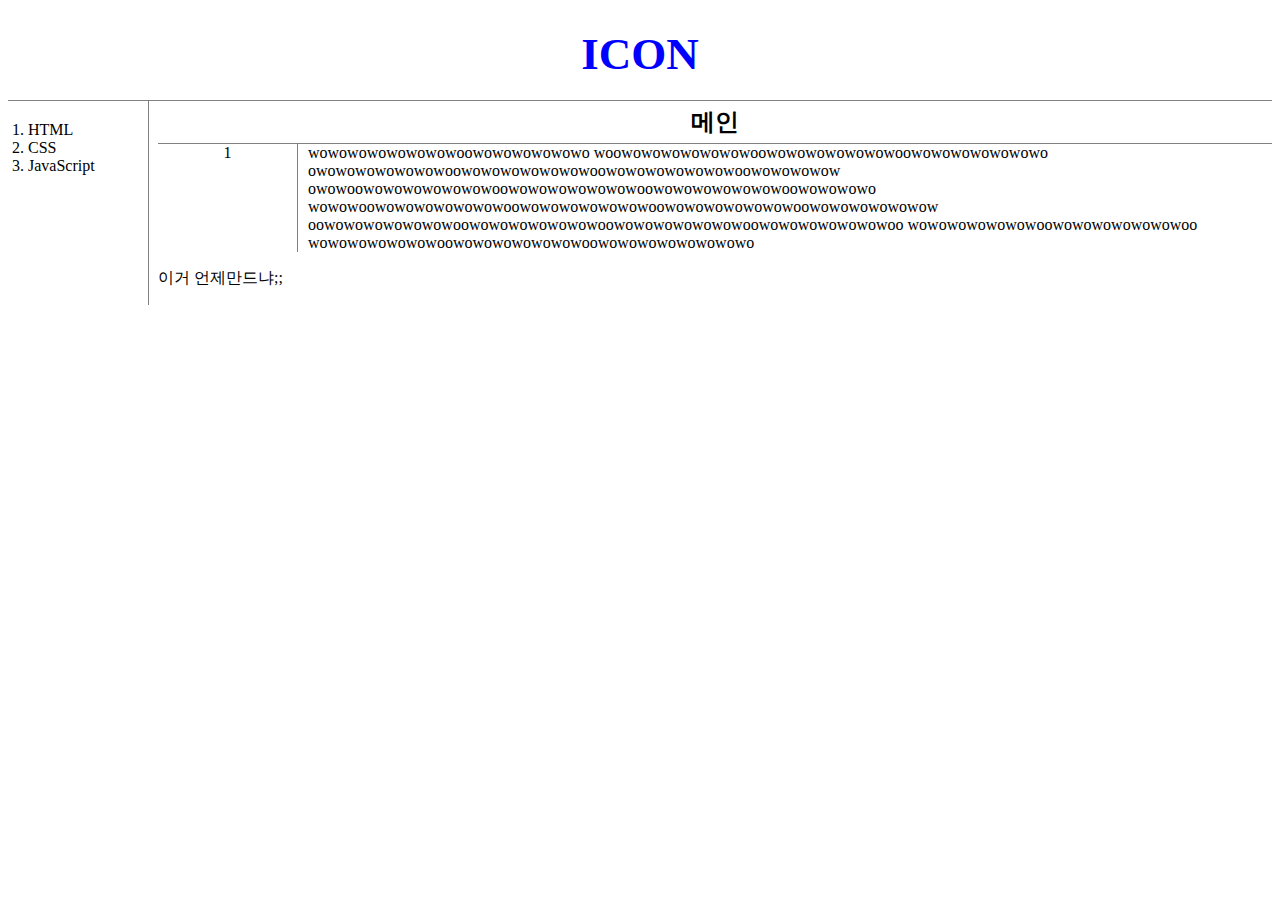
<file: index.html>
<!DOCTYPE html>
<html>
  <head>
    <meta charset="utf-8">
    <title>ICON-index</title>
    <link rel="stylesheet" href="/style.css">
  </head>
  <body>
    <h1><a href="index.html" style="color:blue">ICON</a></h1>
    <div id="grid">
      <ol>
        <li><a href="1.html">HTML</a></li>
        <li><a href="2.html">CSS</a></li>
        <li><a href="3.html">JavaScript</a></li>
      </ol>
      <div class="">
        <h2>메인</h2>
        <div id="content">
          <div class="num">
            1
          </div>
          <div class="name">
            wowowowowowowowoowowowowowowo
            woowowowowowowowoowowowowowowowoowowowowowowowo
            owowowowowowowoowowowowowowowoowowowowowowowoowowowowow
            owowoowowowowowowowoowowowowowowowoowowowowowowowoowowowowo
            wowowoowowowowowowowoowowowowowowowoowowowowowowowoowowowowowowow
            oowowowowowowowoowowowowowowowoowowowowowowowoowowowowowowowoo
            wowowowowowowoowowowowowowowoo
            wowowowowowowoowowowowowowowoowowowowowowowowo
          </div>
        </div>
        <p>
          <a href="https://naver.com" target="_blank" title="네이버">이거</a> 언제만드냐;;
        </p>
      </div>
    </div>
  </body>
</html>
</file>
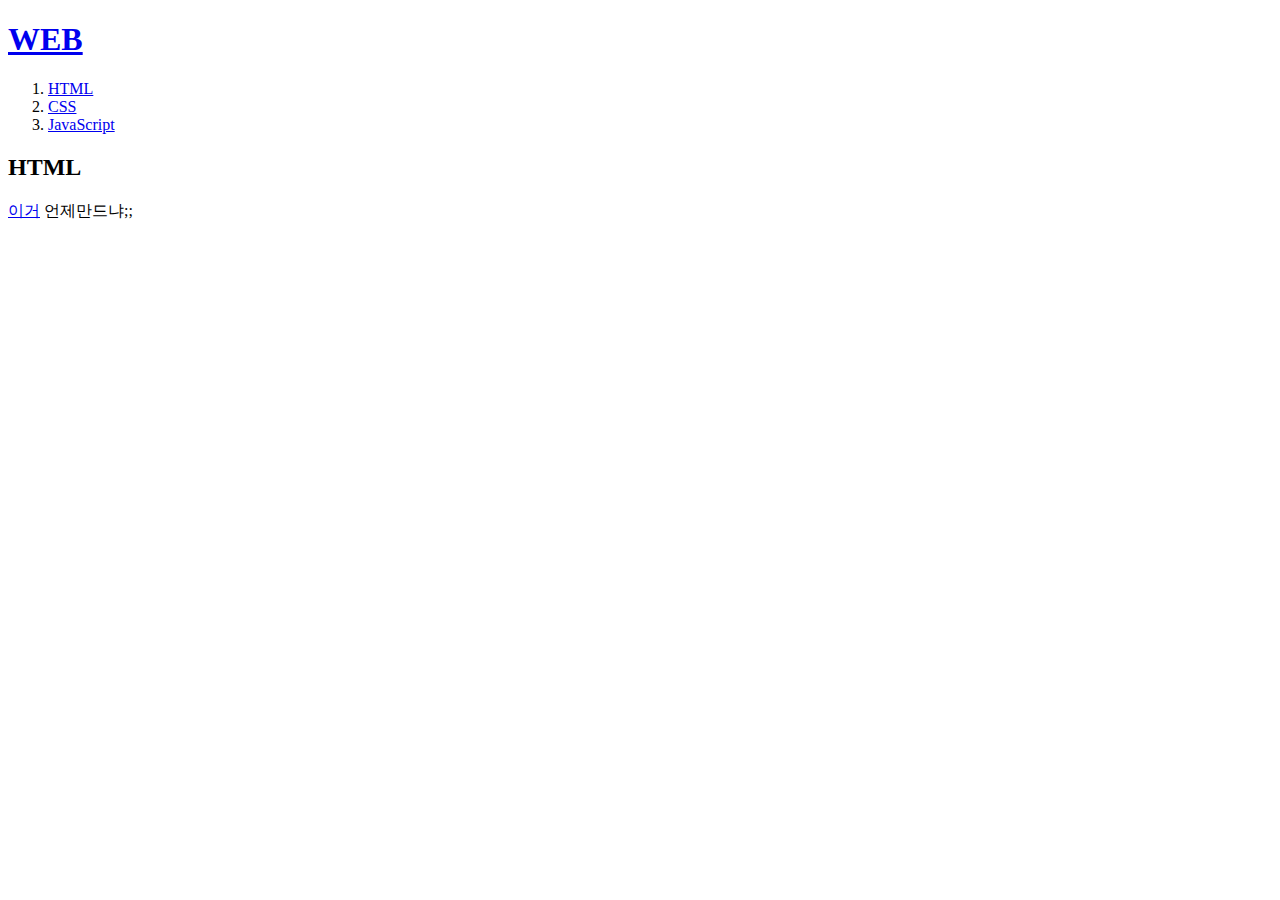
<file: 1.html>
<!DOCTYPE html>
<html>
  <head>
    <meta charset="utf-8">
    <title>ICON</title>
  </head>
  <body>
    <h1><a href="index.html">WEB</a></h1>
    <ol>
      <li><a href="1.html">HTML</a></li>
      <li><a href="2.html">CSS</a></li>
      <li><a href="3.html">JavaScript</a></li>
    </ol>
    <h2>HTML</h2>
    <p>
      <a href="https://naver.com" target="_blank" title="네이버">이거</a> 언제만드냐;;
    </p>
  </body>
</html>
</file>
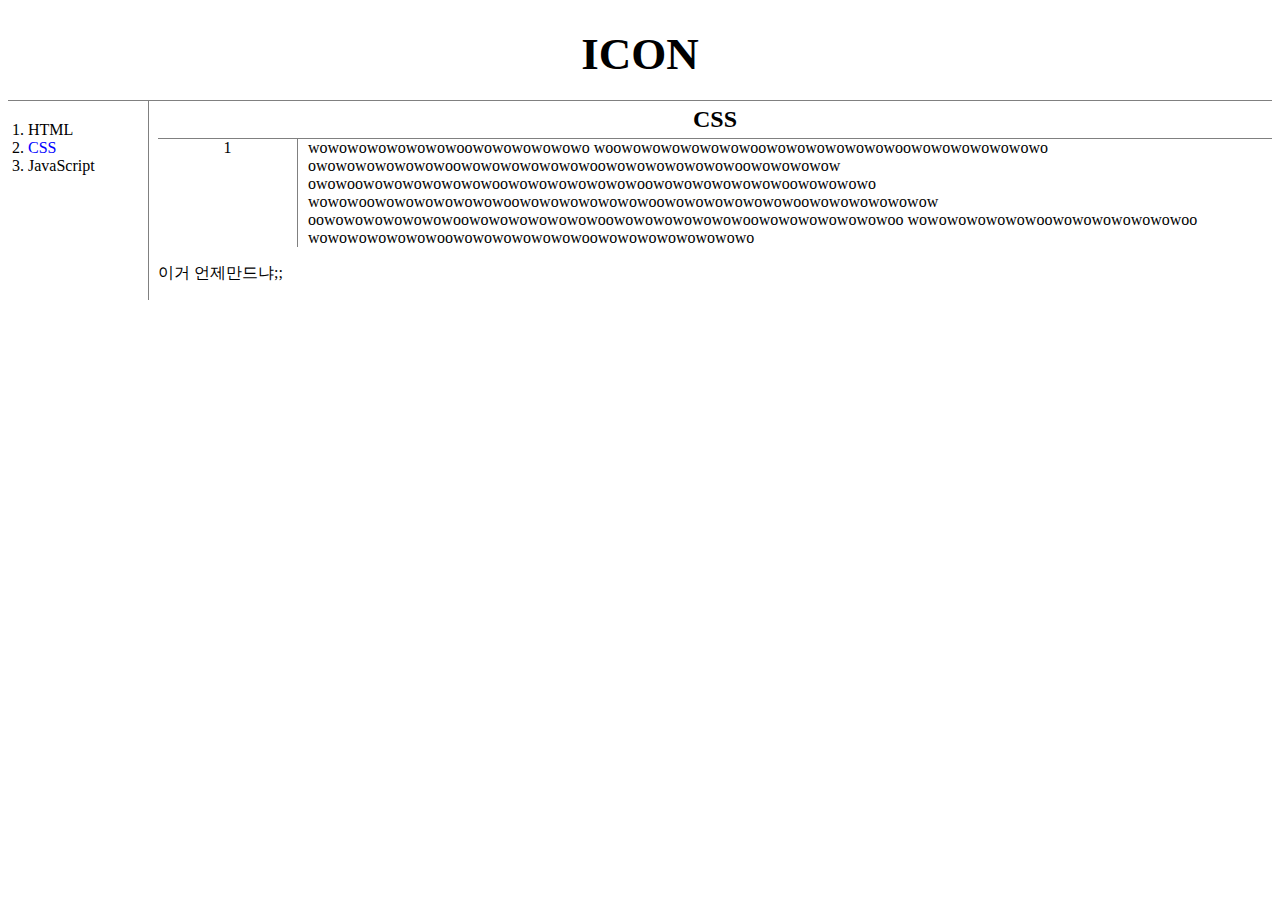
<file: 2.html>
<!DOCTYPE html>
<html>
  <head>
    <meta charset="utf-8">
    <title>ICON</title>
      <link rel="stylesheet" href="/style.css">
  </head>
  <body>
    <h1><a href="index.html">ICON</a></h1>
    <div id="grid">
      <ol>
        <li><a href="1.html" >HTML</a></li>
        <li><a href="2.html"style="color:blue">CSS</a></li>
        <li><a href="3.html">JavaScript</a></li>
      </ol>
      <div class="">
        <h2>CSS</h2>
        <div id="content">
          <div class="num">
            1
          </div>
          <div class="name">
            wowowowowowowowoowowowowowowo
            woowowowowowowowoowowowowowowowoowowowowowowowo
            owowowowowowowoowowowowowowowoowowowowowowowoowowowowow
            owowoowowowowowowowoowowowowowowowoowowowowowowowoowowowowo
            wowowoowowowowowowowoowowowowowowowoowowowowowowowoowowowowowowow
            oowowowowowowowoowowowowowowowoowowowowowowowoowowowowowowowoo
            wowowowowowowoowowowowowowowoo
            wowowowowowowoowowowowowowowoowowowowowowowowo
          </div>
        </div>
        <p>
          <a href="https://naver.com" target="_blank" title="네이버">이거</a> 언제만드냐;;
        </p>
      </div>
    </div>
  </body>
</html>
</file>
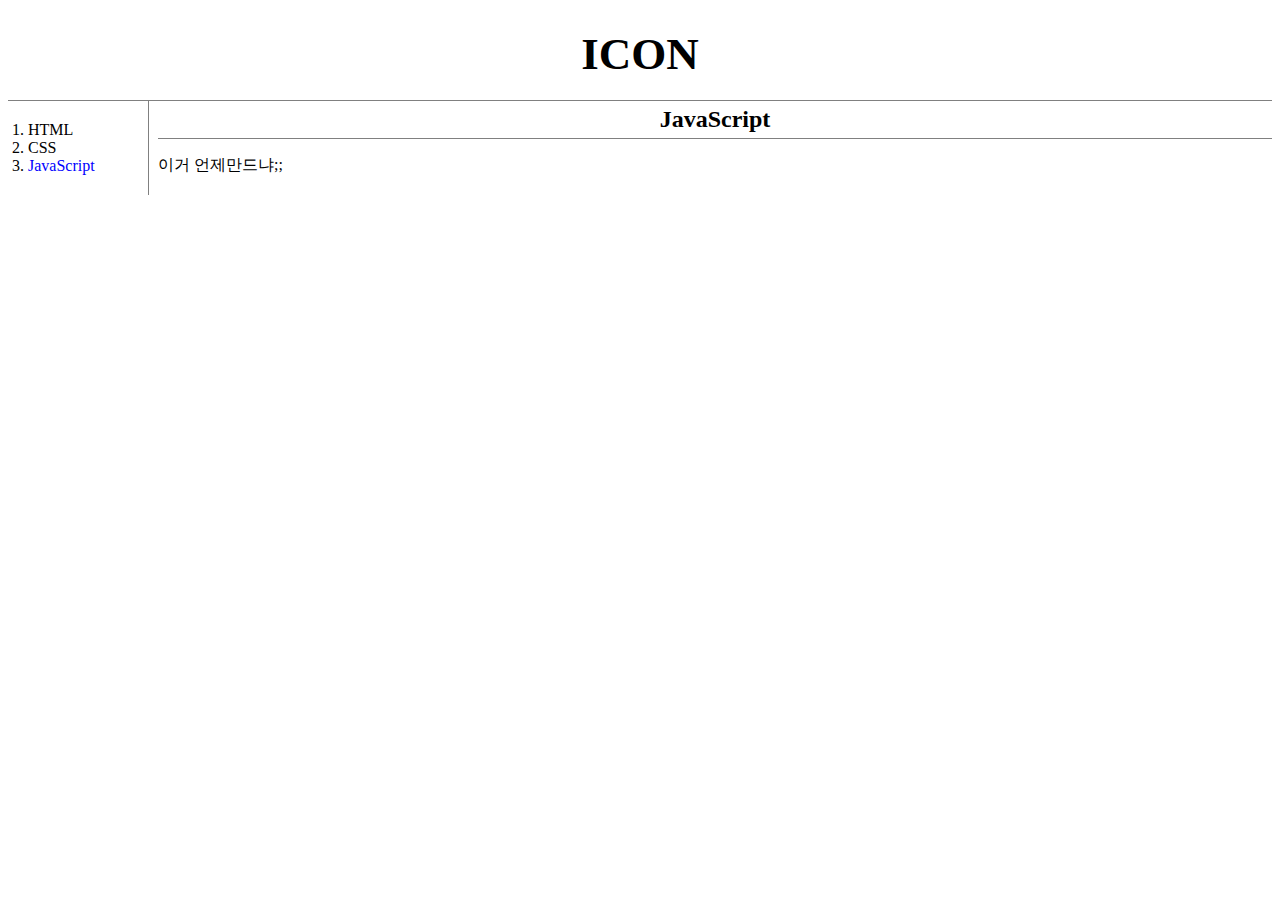
<file: 3.html>
<!DOCTYPE html>
<html>
  <head>
    <meta charset="utf-8">
    <title>ICON</title>
      <link rel="stylesheet" href="/style.css">
  </head>
  <body>
    <h1><a href="index.html">ICON</a></h1>
    <div id="grid">
      <ol>
        <li><a href="1.html" >HTML</a></li>
        <li><a href="2.html">CSS</a></li>
        <li><a href="3.html"style="color:blue">JavaScript</a></li>
      </ol>
      <div class="">
        <h2>JavaScript</h2>
        <p>
          <a href="https://naver.com" target="_blank" title="네이버">이거</a> 언제만드냐;;
        </p>
      </div>
    </div>
  </body>
</html>
</file>
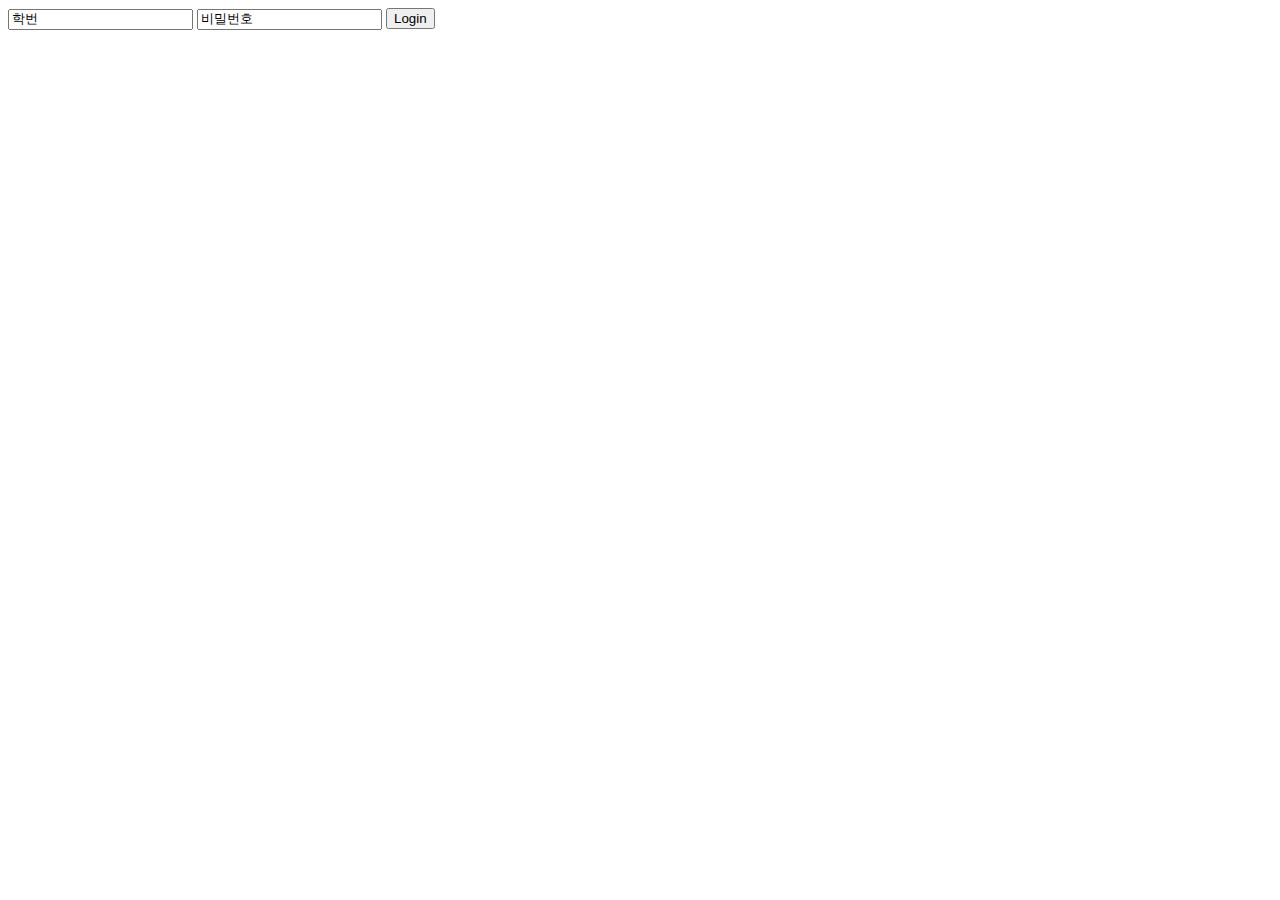
<file: login.html>
<!DOCTYPE html>
<html lang="en" dir="ltr">
  <head>
    <meta charset="utf-8">
    <title></title>
  </head>
  <body>
    <input type="text" name="id" value="학번" >
    <input type="text" name="password" value="비밀번호">
    <input type="button" name="login" value="Login"onclick="alert('S/F')">
  </body>
</html>
</file>
<file: style.css>
#grid{
  display:grid;
  grid-template-columns: 150px 1fr;
}
#content{
  display:grid;
  grid-template-columns: 150px 1fr;

}
a {color :black;
text-decoration: none;}
h1{
  font-size : 45px;
  text-align:center;
  border-bottom: 1px solid gray;
  margin:0;
  padding : 20px;
}
#grid ol{
  border-right : 1px solid gray;
  width:100px;
  margin:0;
  padding : 20px;
}
.num{
  border-right : 1px solid gray;
  margin-right: 10px;
  text-align: center;
}
h2{
  text-align: center;
  border-bottom: 1px solid gray;
  margin: auto;
  padding: 5px;
}
</file>
